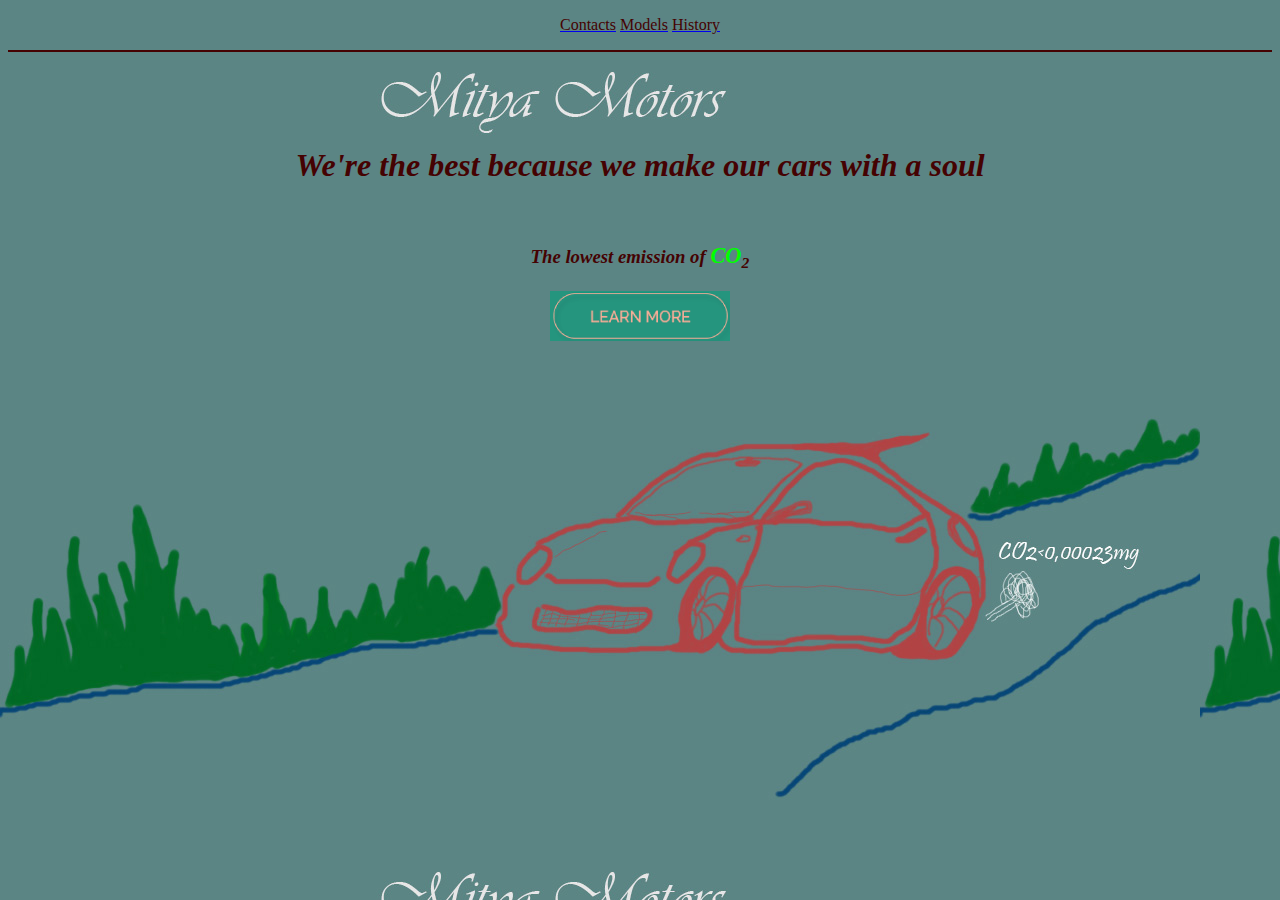
<file: Home_work/My site/index.html>
<!Doctype html>
<html>
<head>
<title>MityaMotors</title>
</head>
<body background="images\background2.jpg">

<p>
<center>
<a href="2.html"><font color="#450202">Contacts</font></a>
<a href="3.html"><font color="#450202">Models</font></a>
<a href="4.html"><font color="#450202">History</font></a>
</center>
</p>

<hr color="#450202">

<h1>
<center><strong><br><br><i><font color="#450202">We're the best because we make our cars with a soul</font></i></br></br></strong></center>
</h1>


<h3>
<center><i><font color="#450202">The lowest emission of <font color="#00ff00"><big>CO</font><small><sub>2</sub></small></font></i></center>
</h3>

<p>
<center>
<a href="1.html"><img src="images\button.png" width="180" height="50" alt="Пример"></a>
</center>
</p>

</body>
</html>
</file>
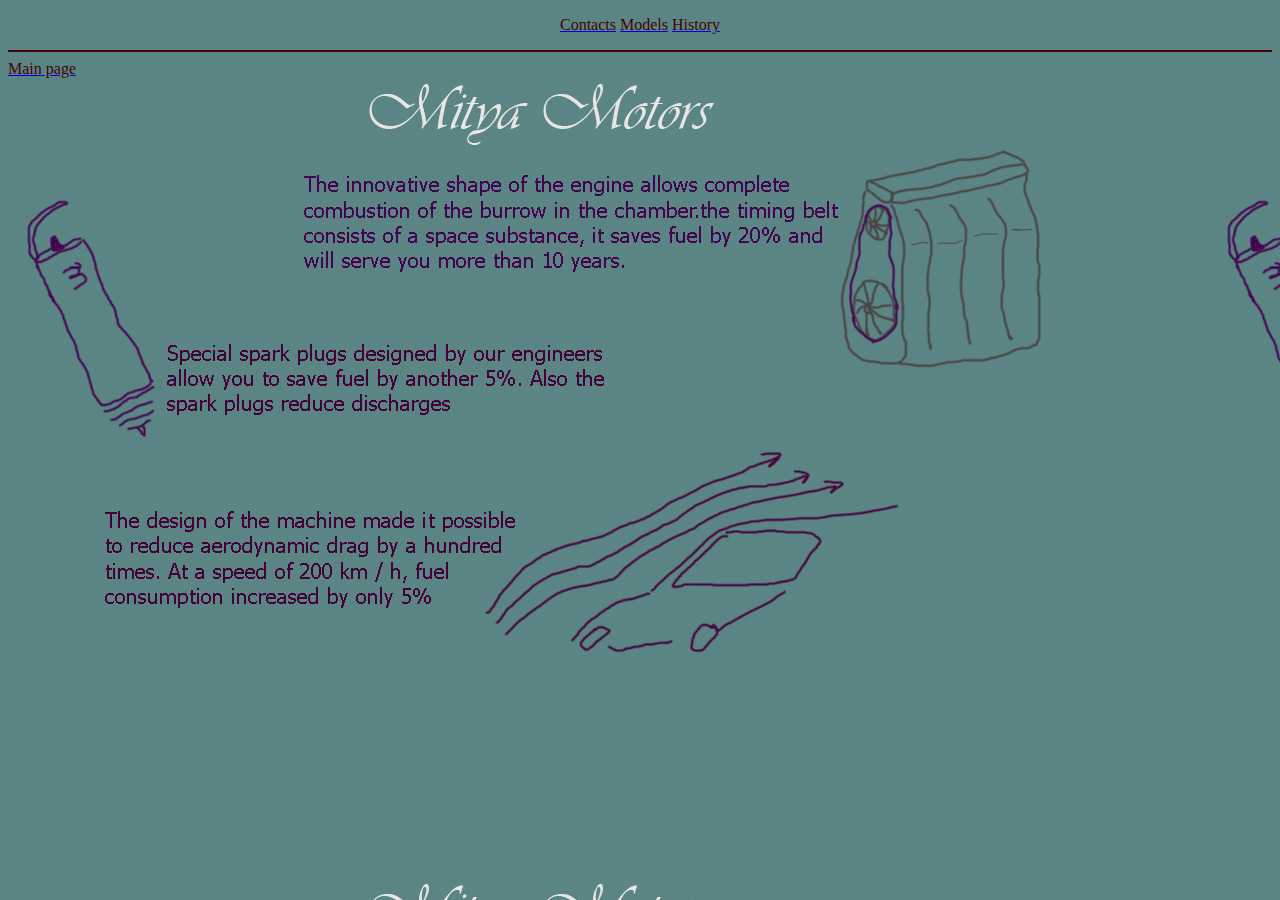
<file: Home_work/My site/1.html>
<!Doctype html>
<html>
<head>
<title>MityaMotors</title>
</head>
<body background="images\background3.jpg">

<p>
<center>
<a href="2.html"><font color="#450202">Contacts</font></a>
<a href="3.html"><font color="#450202">Models</font></a>
<a href="4.html"><font color="#450202">History</font></a>
</center>
</p>

<hr color="#450202">
<a href="index.html"><font color="#450202">Main page</font></a>


</body>
</html>
</file>
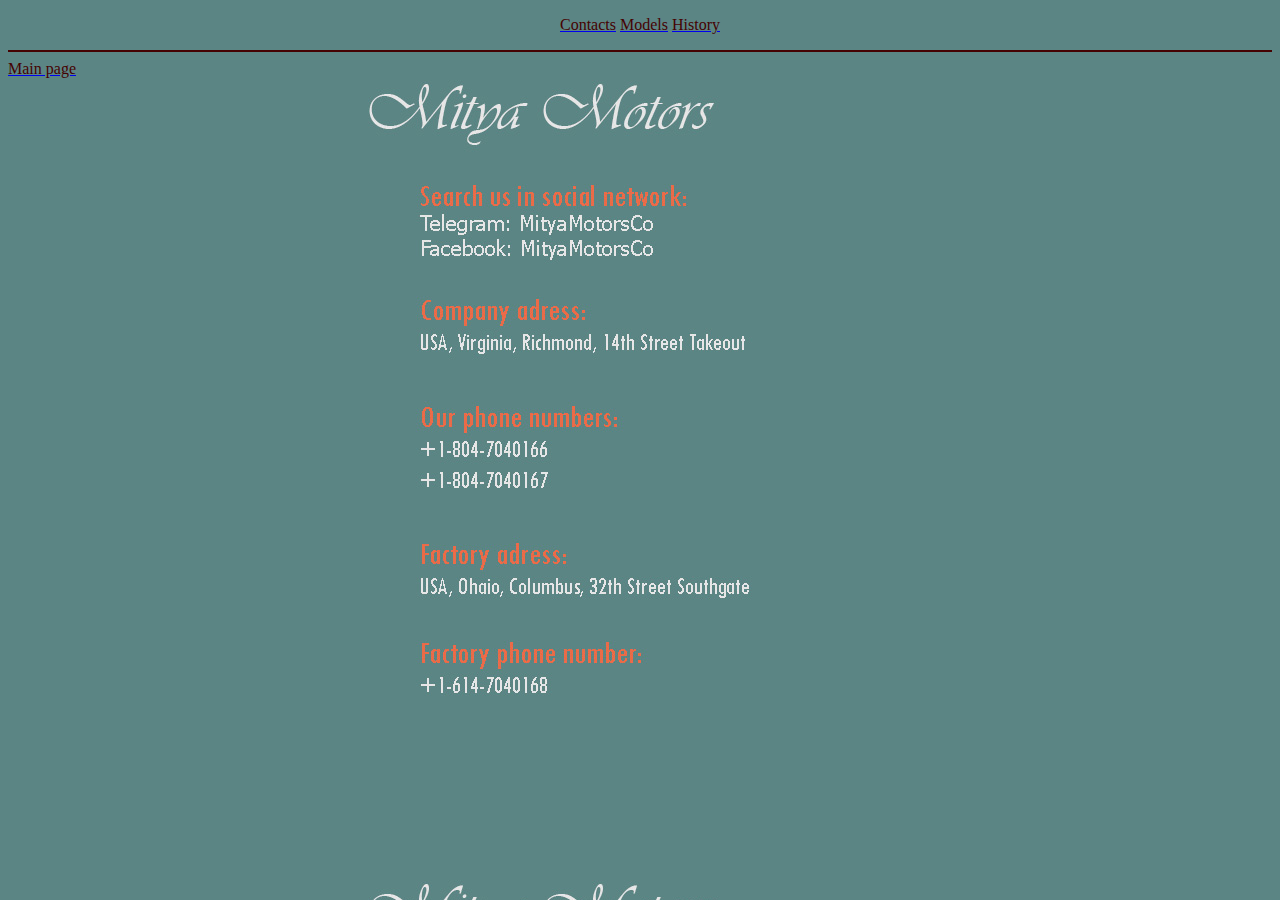
<file: Home_work/My site/2.html>
<!Doctype html>
<html>
<head>
<title>MityaMotors</title>
</head>
<body background="images\background4.jpg">

<p>
<center>
<a href="2.html"><font color="#450202">Contacts</font></a>
<a href="3.html"><font color="#450202">Models</font></a>
<a href="4.html"><font color="#450202">History</font></a>
</center>
</p>

<hr color="#450202">
<a href="index.html"><font color="#450202">Main page</font></a>

 </body>
</html>


</p>


</body>
</html>
</file>
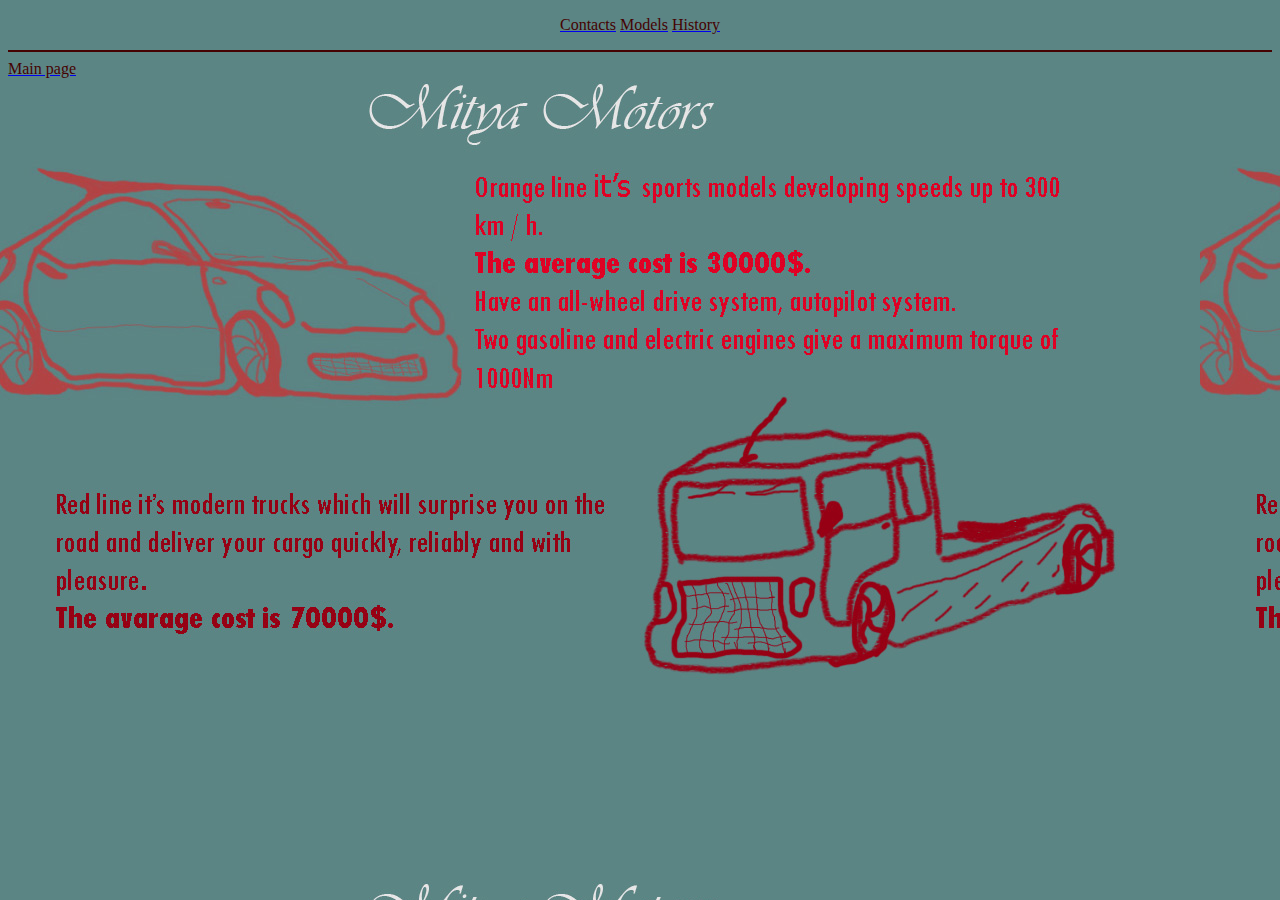
<file: Home_work/My site/3.html>
<!Doctype html>
<html>
<head>
<title>MityaMotors</title>
</head>
<body background="images\background5.jpg">

<p>
<center>
<a href="2.html"><font color="#450202">Contacts</font></a>
<a href="3.html"><font color="#450202">Models</font></a>
<a href="4.html"><font color="#450202">History</font></a>
</center>
</p>

<hr color="#450202">
<a href="index.html"><font color="#450202">Main page</font></a>


</body>
</html>
</file>
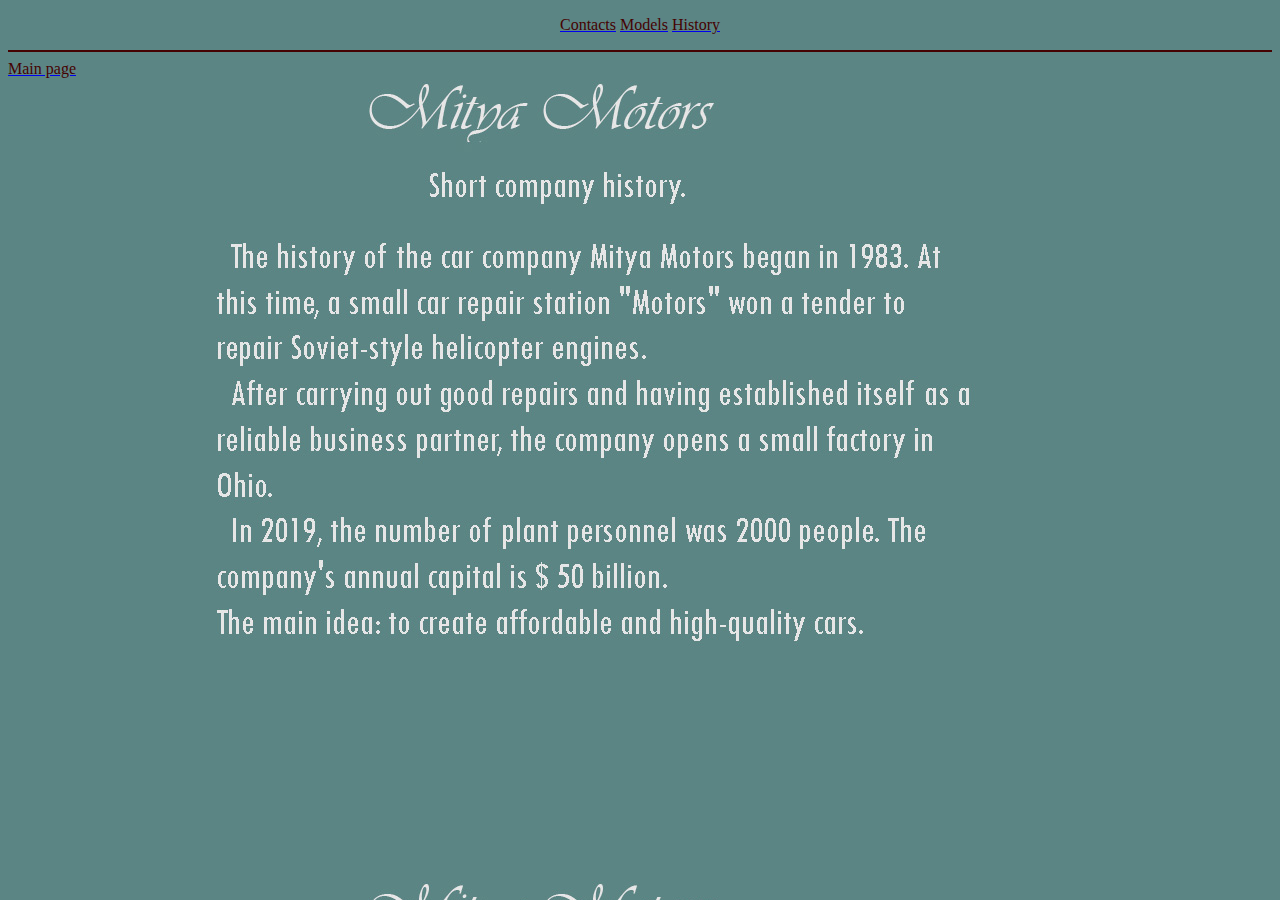
<file: Home_work/My site/4.html>
<!Doctype html>
<html>
<head>
<title>MityaMotors</title>
</head>
<body background="images\background6.jpg">

<p>
<center>
<a href="2.html"><font color="#450202">Contacts</font></a>
<a href="3.html"><font color="#450202">Models</font></a>
<a href="4.html"><font color="#450202">History</font></a>
</center>
</p>

<hr color="#450202">
<a href="index.html"><font color="#450202">Main page</font></a>


</body>
</html>
</file>
